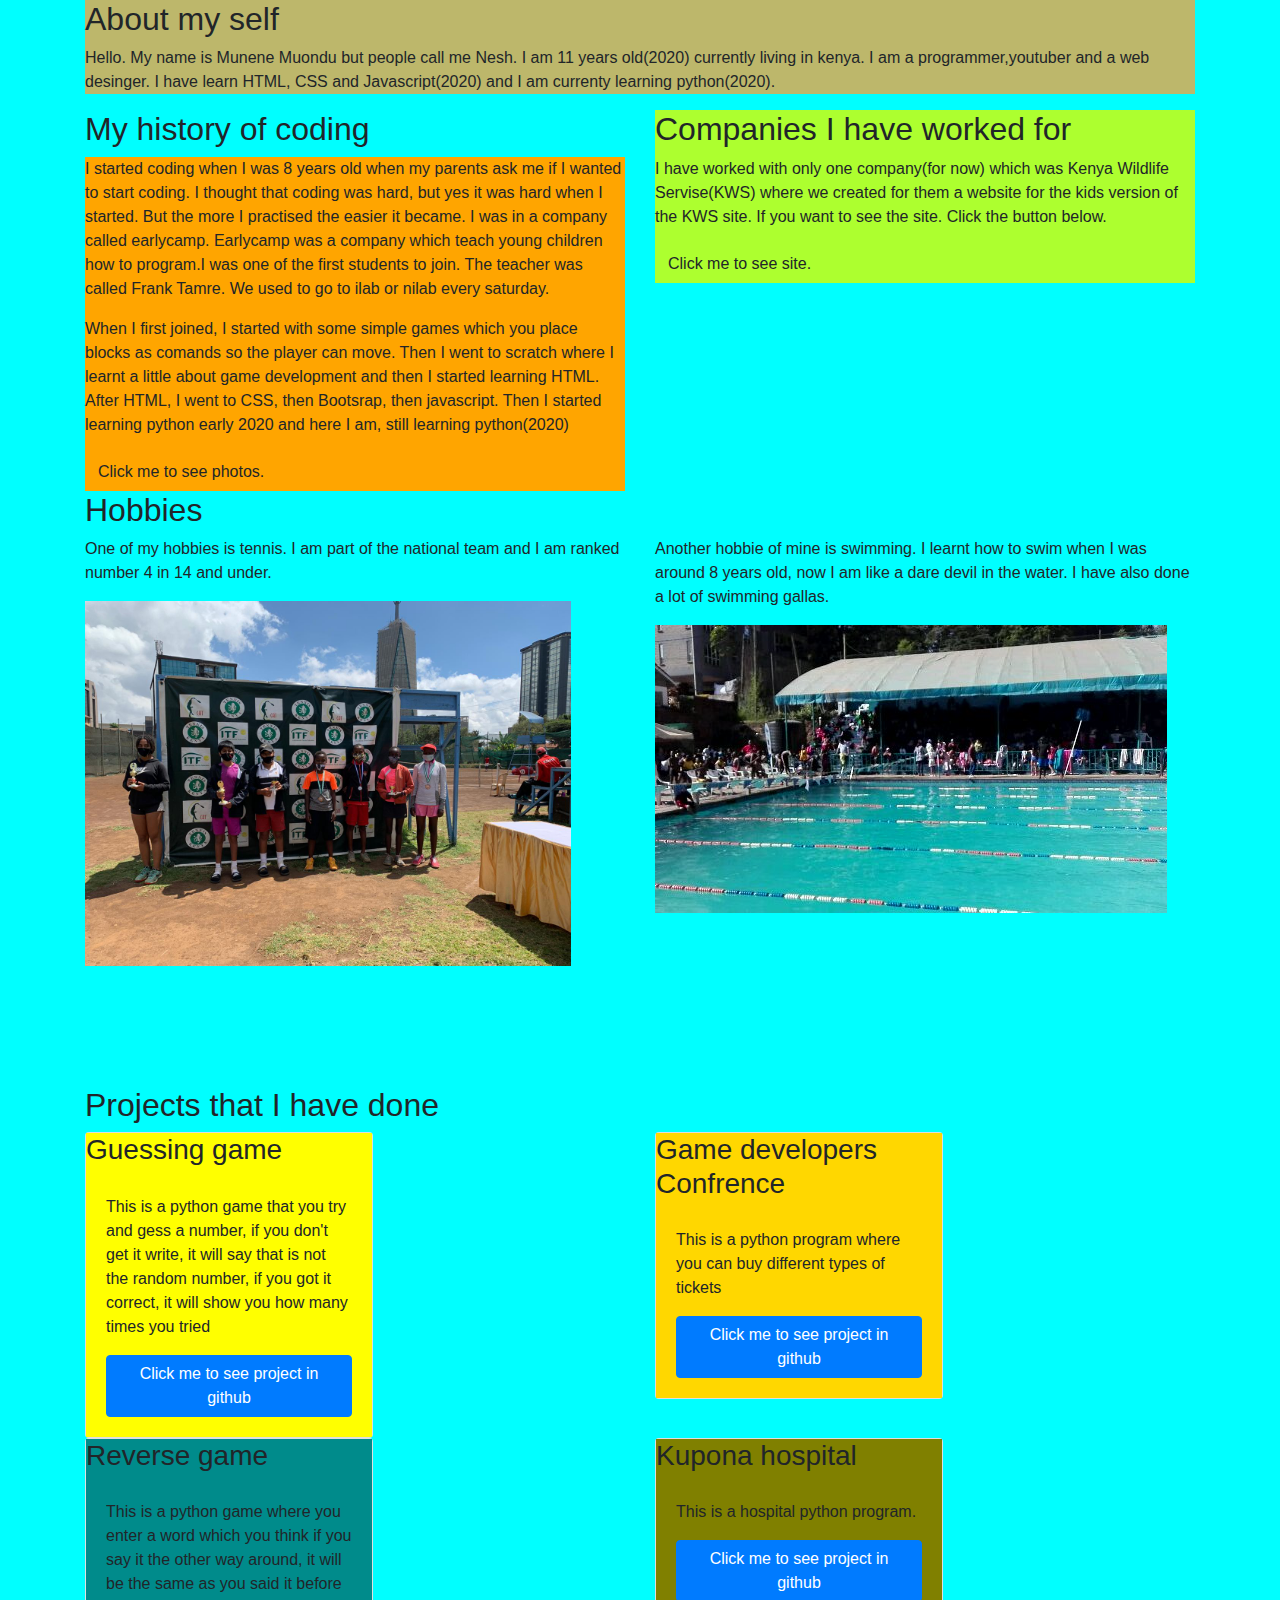
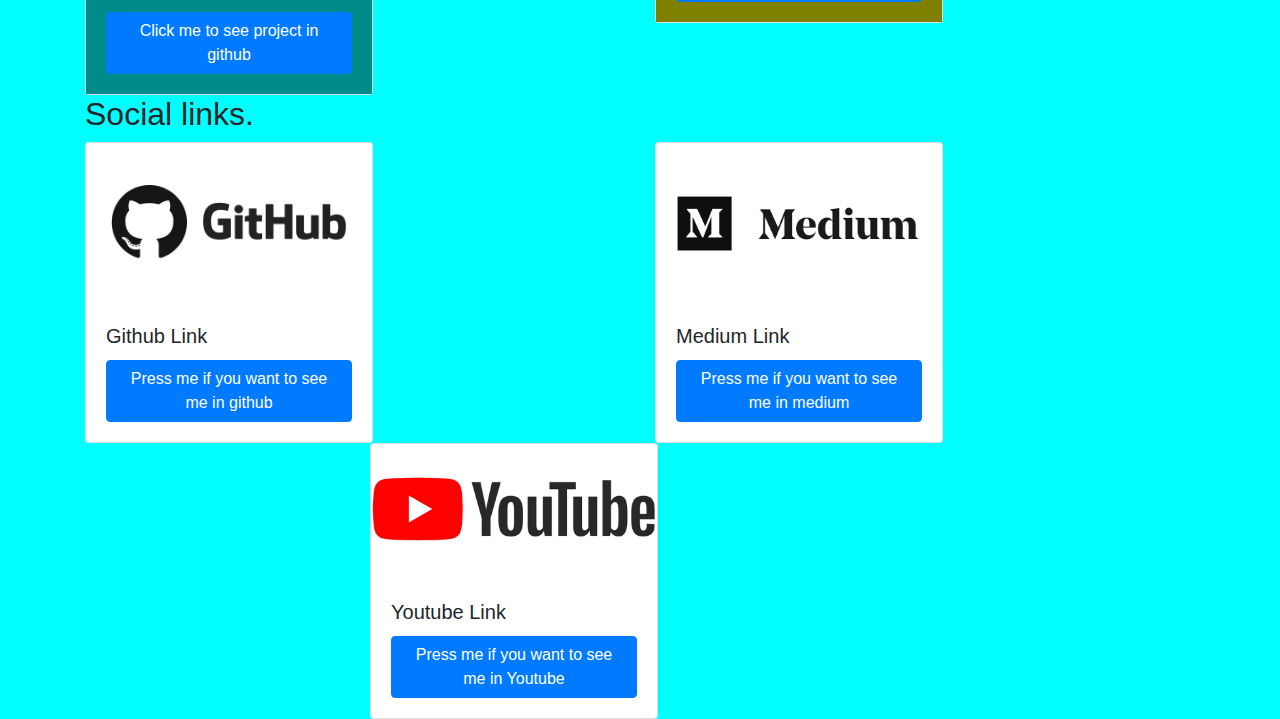
<file: index.html>
<html>
<head>
    <title>Portofolio</title>
    <link href="css/bootstrap.css" rel="stylesheet">
    <link href="css/main.css" rel="stylesheet">
    
    </head>
<body>
<div class="container">
<div class="about_myself">
    <h2>About my self</h2>
<p>Hello. My name is Munene Muondu but people call me Nesh. I am 11 years old(2020) currently living in kenya. I am a programmer,youtuber and a web desinger. I have learn HTML, CSS and Javascript(2020) and I am currenty learning python(2020).</p>    
    
</div>    
<div class="row">
    <div class="col-md-6">
    <h2>My history of coding</h2>
    <div class="coding-history">
    <p>I started coding when I was 8 years old when my parents ask me if I wanted to start coding. I thought that coding was hard, but yes it was hard when I started. But the more I practised the easier it became. I was in a company called earlycamp. Earlycamp was a company which teach young children how to program.I was one of the first students to join. The teacher was called Frank Tamre. We used to go to ilab or nilab every saturday.</p>
    <p>When I first joined, I started with some simple games which you place blocks as comands so the player can move. Then I went to scratch where I learnt a little about game development and then I started learning HTML. After HTML, I went to CSS, then Bootsrap, then javascript. Then I started learning python early 2020 and here I am, still learning python(2020)</p>
    <a href="https://earlycamp.pixieset.com/" class="btn btn-outline-Click me" role="button" aria-pressed="true">Click me to see photos.</a>
    </div>
    </div>
    
    <div class="col-md-6">
        <div class="companies-worked">
    <h2>Companies I have worked for</h2>
    <p>I have worked with only one company(for now) which was Kenya Wildlife Servise(KWS) where we created for them a website for the kids version of the KWS site. If you want to see the site. Click the button below.</p>
    <a href="https://kwskidscorner.netlify.app/" class="btn btn-outline-Click me" role="button" aria-pressed="true">Click me to see site.</a>

    </div>
        </div>
    
    
    </div>
 
<h2>Hobbies</h2>
<div class="row">
    <div class="col-md-6">
    <div class="tennis">
        <p>One of my hobbies is tennis. I am part of the national team and I am ranked number 4 in 14 and under.</p>
        <img src="img/tennis_picture.jpeg" width="90%">
    
        
        </div>
    </div>
    <div class="col-md-6">
    <div class="swimming">
        <p>Another hobbie of mine is swimming. I learnt how to swim when I was around 8 years old, now I am like a dare devil in the water. I have also done a lot of swimming gallas.</p>
        <img src="img/swimming.jpg">
    
        
        </div>
    </div>
    </div>
    
    <br> 
    <br>
    <br>
    <br>
    <br>
<h2>Projects that I have done</h2>
<div class="row">
    <div class="col-md-6">
    <div class="card" style="width: 18rem;">
        <div class="gessing-game">
    <h3>Guessing game</h3>
        
  <div class="card-body">
    <p class="card-text">This is a python game that you try and gess a number, if you don't get it write, it will say that is not the random number, if you got it correct, it will show you how many times you tried</p>
    <a href="https://github.com/muondu/Guessing-game" class="btn btn-primary">Click me to see project in github</a>
  </div>
    </div>
    </div>
        </div>
    <div class="col-md-6">
    <div class="card" style="width: 18rem;">
        <div class="game-confrence">
<h3>Game developers Confrence</h3>
  <div class="card-body">
    <p class="card-text">This is a python program where you can buy different types of tickets </p>
    <a href="https://github.com/muondu/Game-Developers-Conference-registration" class="btn btn-primary">Click me to see project in github</a>
  </div>
</div>
        </div>
    
    </div>
    
    </div>
    
<div class="row">
    <div class="col-md-6">
    <div class="card" style="width: 18rem;">
        <div class="reverse-game">
    <h3>Reverse game</h3>
  <div class="card-body">
    <p class="card-text">This is a python game where you enter a word which you think if you say it the other way around, it will be the same as you said it before</p>
    <a href="https://github.com/muondu/Reverse_game" class="btn btn-primary">Click me to see project in github</a>
  </div>
</div>
    </div>
    </div>
    <div class="col-md-6">
    <div class="card" style="width: 18rem;">
        <div class="kupona-hostipal">
<h3>Kupona hospital</h3>
  <div class="card-body">
    <p class="card-text">This is a hospital python program.</p>
    <a href="https://github.com/muondu/Kupona-Hospital" class="btn btn-primary">Click me to see project in github</a>
  </div>
</div>
    </div>
    </div>
    
    </div>


<h2>Social links.</h2>
<div class="row">
    <div class="col-md-3">
    <div class="card" style="width: 18rem;">
        <div class="github">
    <img class="card-img-top" src="img/github.jpg" alt="Card image cap">
    <div class="card-body">
    <h5 class="card-title">Github Link</h5>
    <a href="https://github.com/muondu" class="btn btn-primary">Press me if you want to see me in github</a>
  </div>
            </div>
</div>
    </div>
    <div class="col-md-3"></div>
    
    <div class="col-md-3">
    <div class="card" style="width: 18rem;">
        <div class="medium">
    <img class="card-img-top" src="img/medium.jpg" alt="Card image cap">
    <div class="card-body">
    <h5 class="card-title">Medium Link</h5>
    <a href="https://medium.com/@munenemuondu" class="btn btn-primary">Press me if you want to see me in medium</a>
  </div>
</div>
        </div>
    </div>
    <div class="col-md-3"></div>

    
    </div>
    
    
<div class="row">
    <div class="col-md-3"></div>
    <div class="col-md-3">
    <div class="card" style="width: 18rem;">
        <div class="youtube">
    <img class="card-img-top" src="img/youtube.jpg" alt="Card image cap">
    <div class="card-body">
    <h5 class="card-title">Youtube Link</h5>
    <a href="https://www.youtube.com/channel/UCz2M7dLDdCy7m22RmI8ae_Q" class="btn btn-primary">Press me if you want to see me in Youtube</a>
  </div>
            </div>
</div>
    </div>
     <div class="col-md-3"></div>
    <div class="col-md-3"></div>
    </div>
   
    

 </div>   

</body>



<script src="js/bootstrap.js"></script>
</html>
</file>
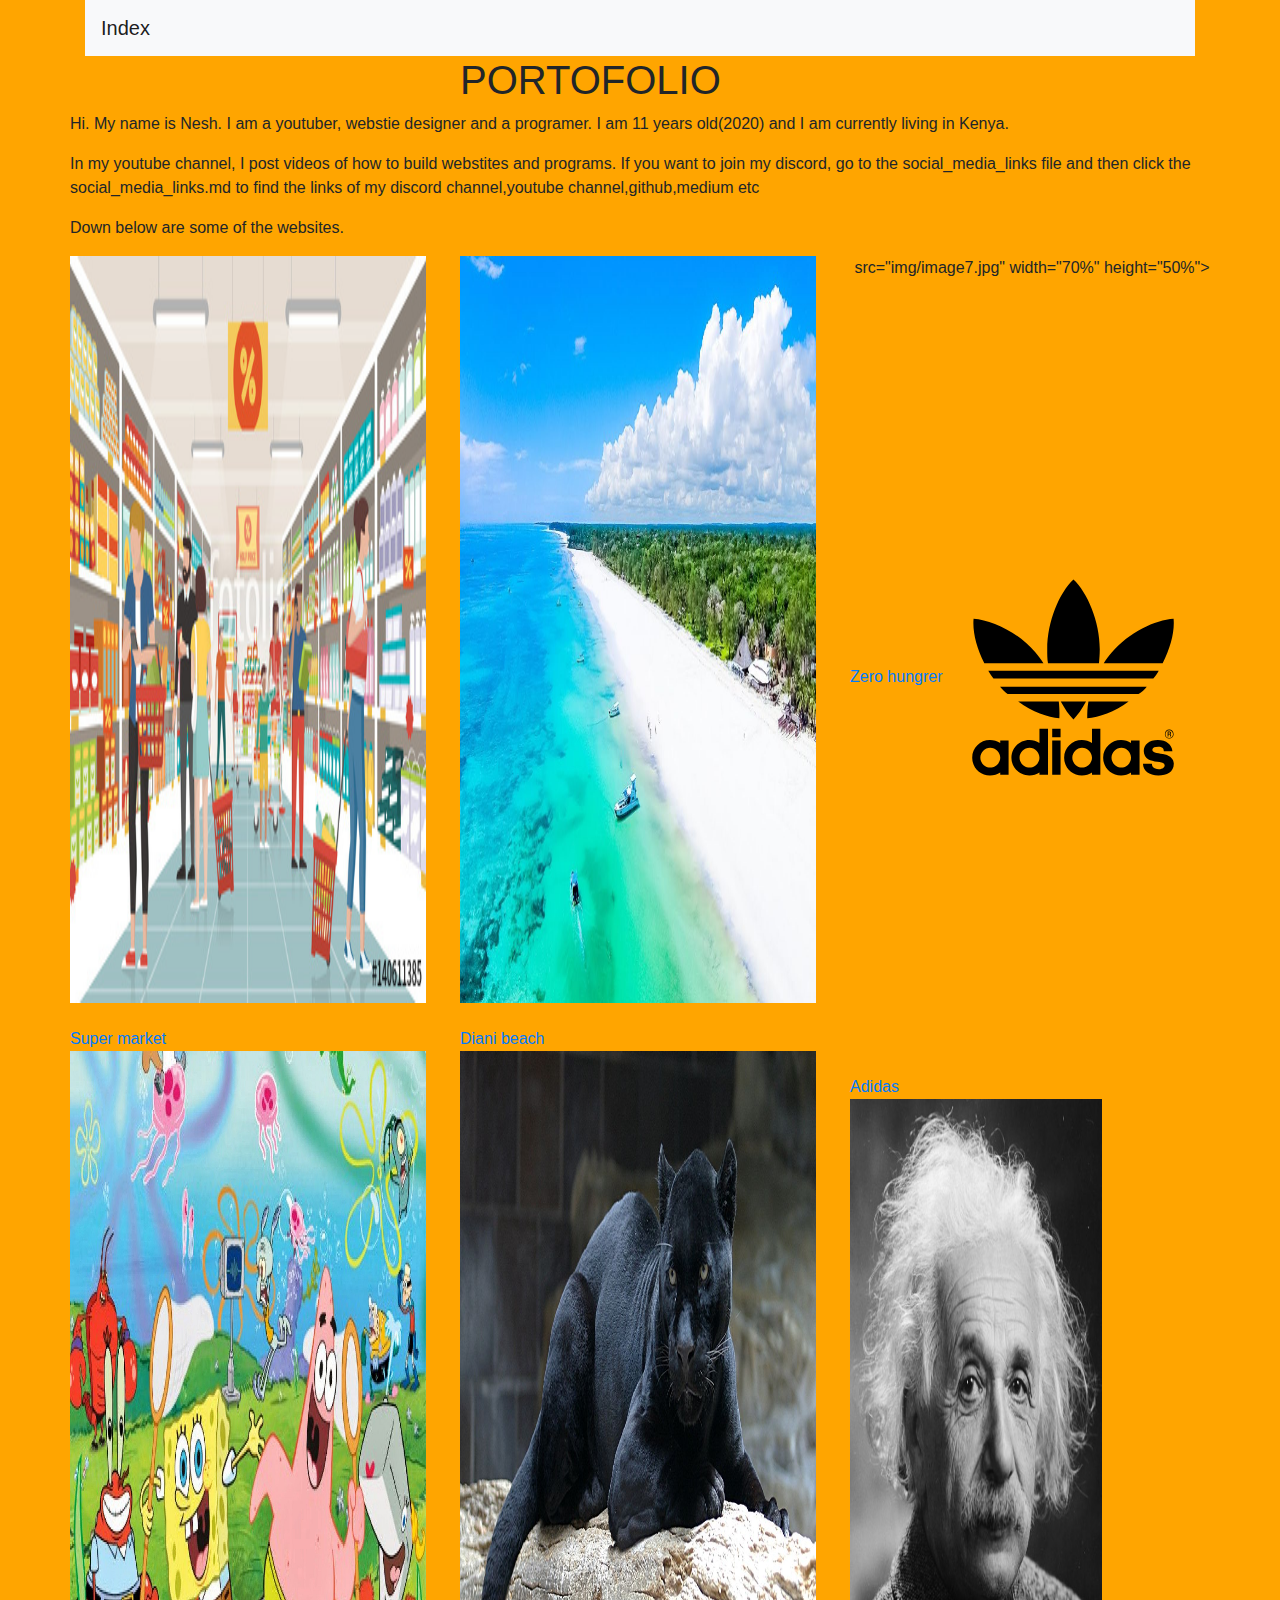
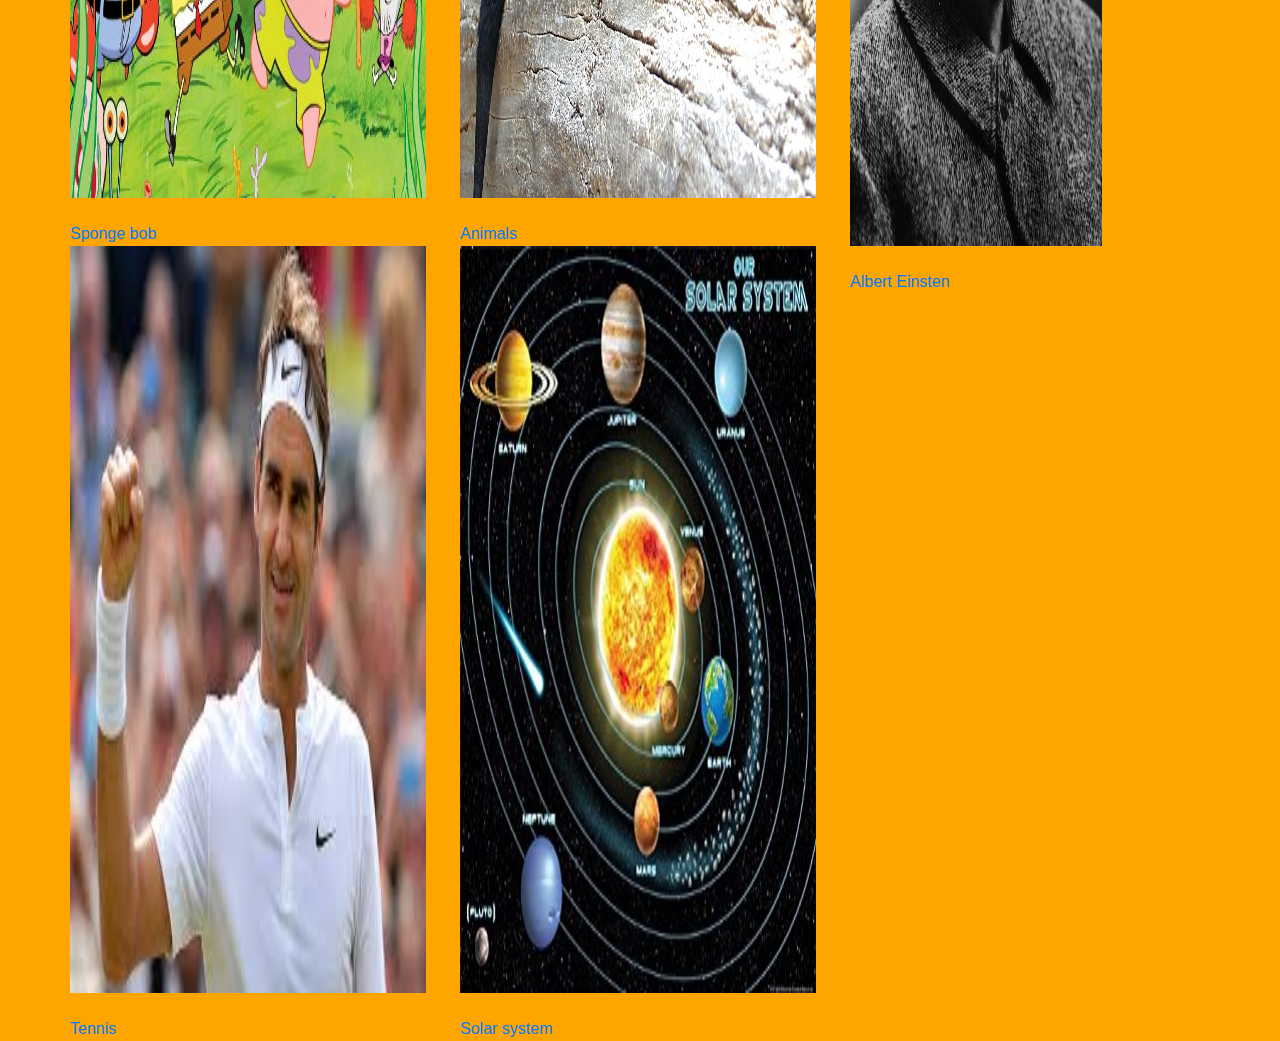
<file: portfolio.html>
<html>
    <head>
    <title>Profile</title>
    <!--STYTLESHEET-->
    <link href="css/bootstrap.css" rel="stylesheet">   
    <link href="css/profile.css" rel="stylesheet">
    
            </head>
    <body>
<div class="container">
        <nav class="navbar sticky-top navbar-light bg-light">
  <a class="navbar-brand" href="index.html">Index</a>
</nav>

<div class="row">
             <div class="orange">
                 <div class="row">
                     <div class="col-md-4">
                     </div>
                    <div class="col-md-4">
                        <div class="heading">
                            <h1>PORTOFOLIO</h1>
                        </div>
                     </div>
                     <div class="col-md-4">
                        </div>
                 </div>
                 <div class="row">
                     <div class="col-md-12">
                    <p>Hi. My name is Nesh. I am a youtuber, webstie designer and a programer. I am 11 years old(2020) and I am currently living in Kenya.
                         </p>
                    <p>In my youtube channel, I post videos of how to build webstites and programs. If you want to join my discord, go to the social_media_links file and then click the social_media_links.md to find the links of my discord channel,youtube channel,github,medium etc</p>
                    <p>Down below are some of the websites.</p>
                     </div>
                 </div>
             </div>

                 <div class="row">
                     <div class="col-md-4">
                         <div class="pictures1">
                             <img src="img/img13.jpg" width="99%" height="50%">
                             <br>
                             <br>
                             <a href="https://supermarket.netlify.com/">Super market</a>
                             <img src="img/image4.jpg" width="99%" height="50%">
                             <br>
                             <br>
                             <a href="https://spongebobsquarepants.netlify.com/">Sponge bob</a>
                             <img src="img/image3.jpg" width="99%" height="50%">
                            <br>
                            <br>
                            <a href="https://tennismunene.netlify.com/">Tennis</a>       
                         </div>
                         </div>
                           <div class="col-md-4">
                               <div class="pictures2">
                               <img src="img/image1.jpg" width="99%" height="50%">
                                   <br>
                                   <br>
                                   <a href="https://dianibeach.netlify.com/">Diani beach</a>
                                <img src="img/image5.jpg" width="99%" height="50%">
                                   <br>
                                   <br>
                                   <a href="https://muneneanimals.netlify.com/">Animals</a>
                                <img src="img/image6.jpg" width="99%" height="50%">
                                   <br>
                                   <br>
                                   <a href="https://munenesolarsystem.netlify.com/">Solar system</a>
                               </div>
                         
                         </div>
                        <div class="col-md-4">
                            <div class="pictures3">
                                <img                     <p</p>
                                src="img/image7.jpg" width="70%" height="50%">
                                <br>
                                <br>
                                
                                <a href="https://zerohunger.netlify.com/">Zero hungrer</a>
                                <img src="img/image8.svg" width="70%" height="50%">
                                <br>
                                <br>
                                
                                <a href="https://muneneadidas.netlify.com/">Adidas</a>
                                <br>
                                <img src="img/image13.jpg" width="70%" height="50%">
                                <br>
                                <br>
                                <a href="https://alberteinstein.netlify.com/">Albert Einsten</a>
                            </div>

                            </div>
                     
                     </div>
                
                     
                     
                 
                 
             
             
                        
        
                 
        </div>
         </div>
    </body>
</html>
</file>
<file: css/main.css>
body{
    background-color: aqua;
}
.about_myself{
    background-color: darkkhaki;
}
.coding-history{
    background-color: orange;
}
.companies-worked{
    background-color: greenyellow;
}
.gessing-game{
    background-color: yellow;
}
.game-confrence{
    background-color: gold;
}
.reverse-game{
    background-color: darkcyan;
}
.kupona-hostipal{
    background-color: olive;
}
</file>
<file: css/profile.css>
body{
    background-color: orange;
}
</file>
